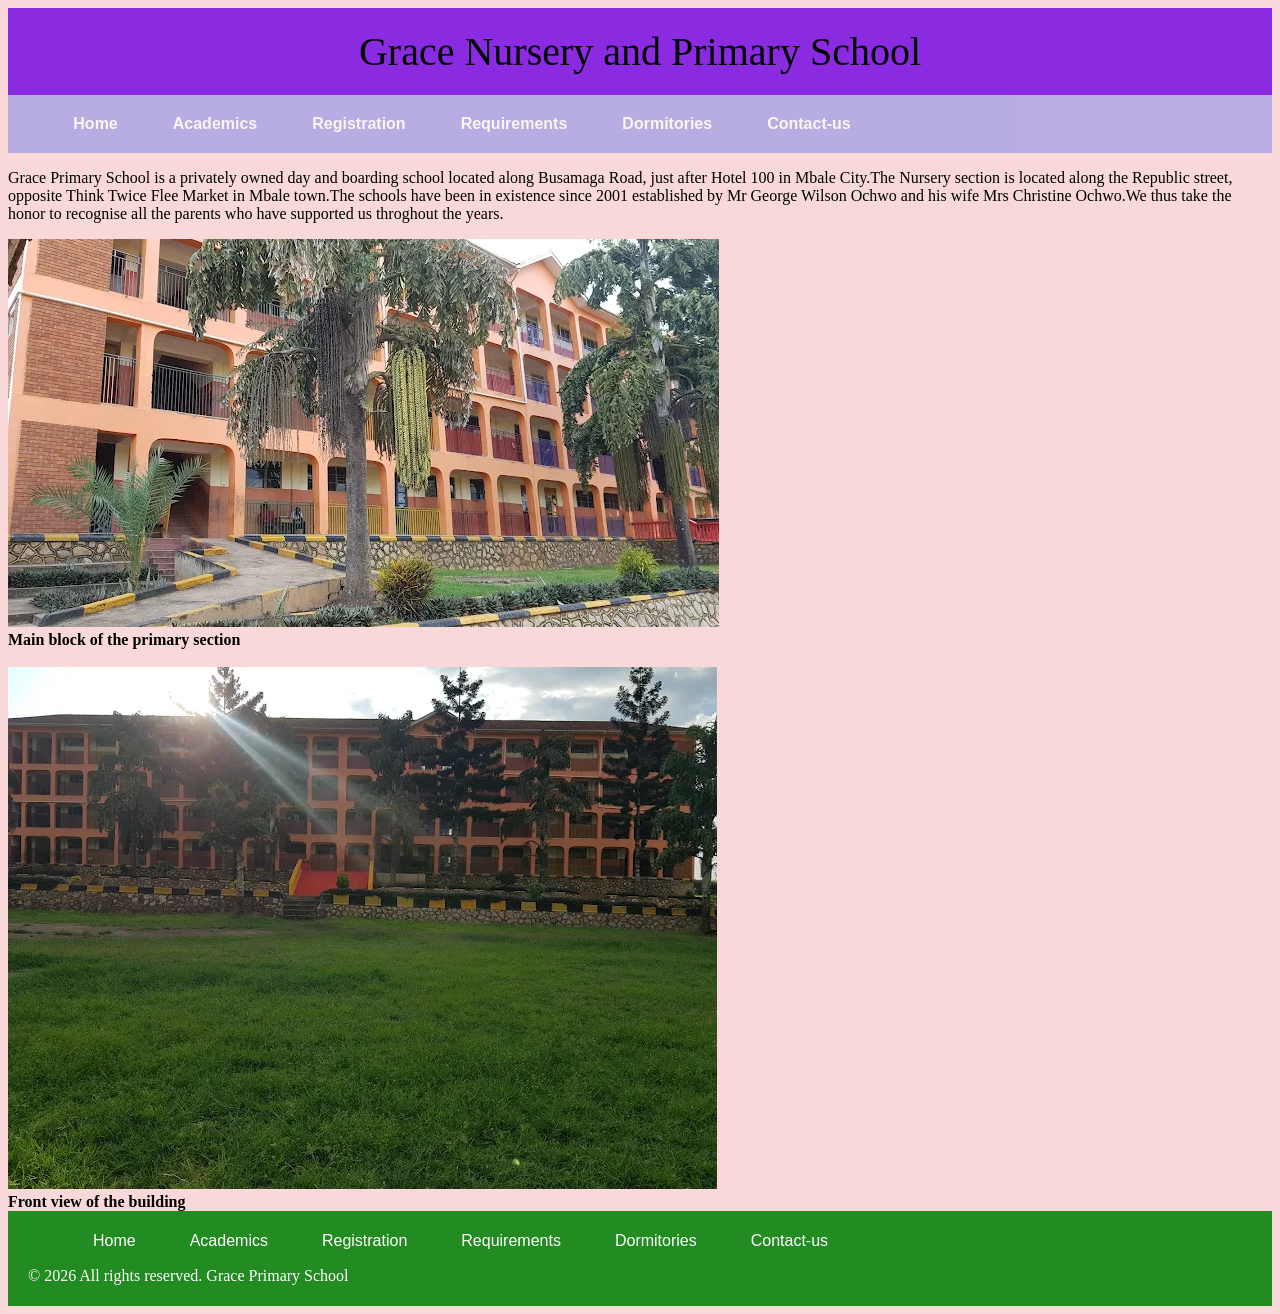
<file: index.html>
<!DOCTYPE html>
<html>
    <head>
        <title>Grace Nursery and Prmary School</title>
       <meta charset="UTF-8"/>
       <link rel="stylesheet" href="style.css">
    </head>
    <body>
       <header class="banner" ><center>Grace Nursery and Primary School</center> </header>
       <nav class="nav">
            <ul>
            <li><a href="index.html">Home</a></li>
            <li><a href="Academics.html">Academics</a></li>
            <li><a href="Registration.html">Registration</a></li>
            <li><a href="Requirements.html">Requirements</a></li>
             <li><a href="Dormitories.html">Dormitories</a></li>
                <li><a href="Contact-us.html">Contact-us</a></li>
        </ul>
       </nav>
       <body>
       <p> Grace Primary School is a privately owned day and boarding school located along Busamaga Road, just after Hotel 100 in Mbale City.The Nursery section is located along the Republic street, opposite Think Twice Flee Market in Mbale town.The schools have been in existence since 2001 established by Mr George Wilson Ochwo and his wife Mrs Christine Ochwo.We thus take the honor to recognise all the parents who have supported us throghout the years.  </p>
       <img src="view of school.png" alt="school building"><figcaption><b>Main block of the primary section</b></figcaption><br>
       <img src="front view.png" alt="front view of building"><figcaption><b>Front view of the building</b></figcaption>
       <footer>
        <nav class="footer">
            <ul>
            <li><a href="index.html">Home</a></li>
            <li><a href="Academics.html">Academics</a></li>
            <li><a href="Registration.html">Registration</a></li>
            <li><a href="Requirements.html">Requirements</a></li>
             <li><a href="Dormitories.html">Dormitories</a></li>
                <li><a href="Contact-us.html">Contact-us</a></li>
        </ul>
        <p>&copy 2026 All rights reserved. Grace Primary School</p> 
       </nav>
       </footer>
    </body>
</file>
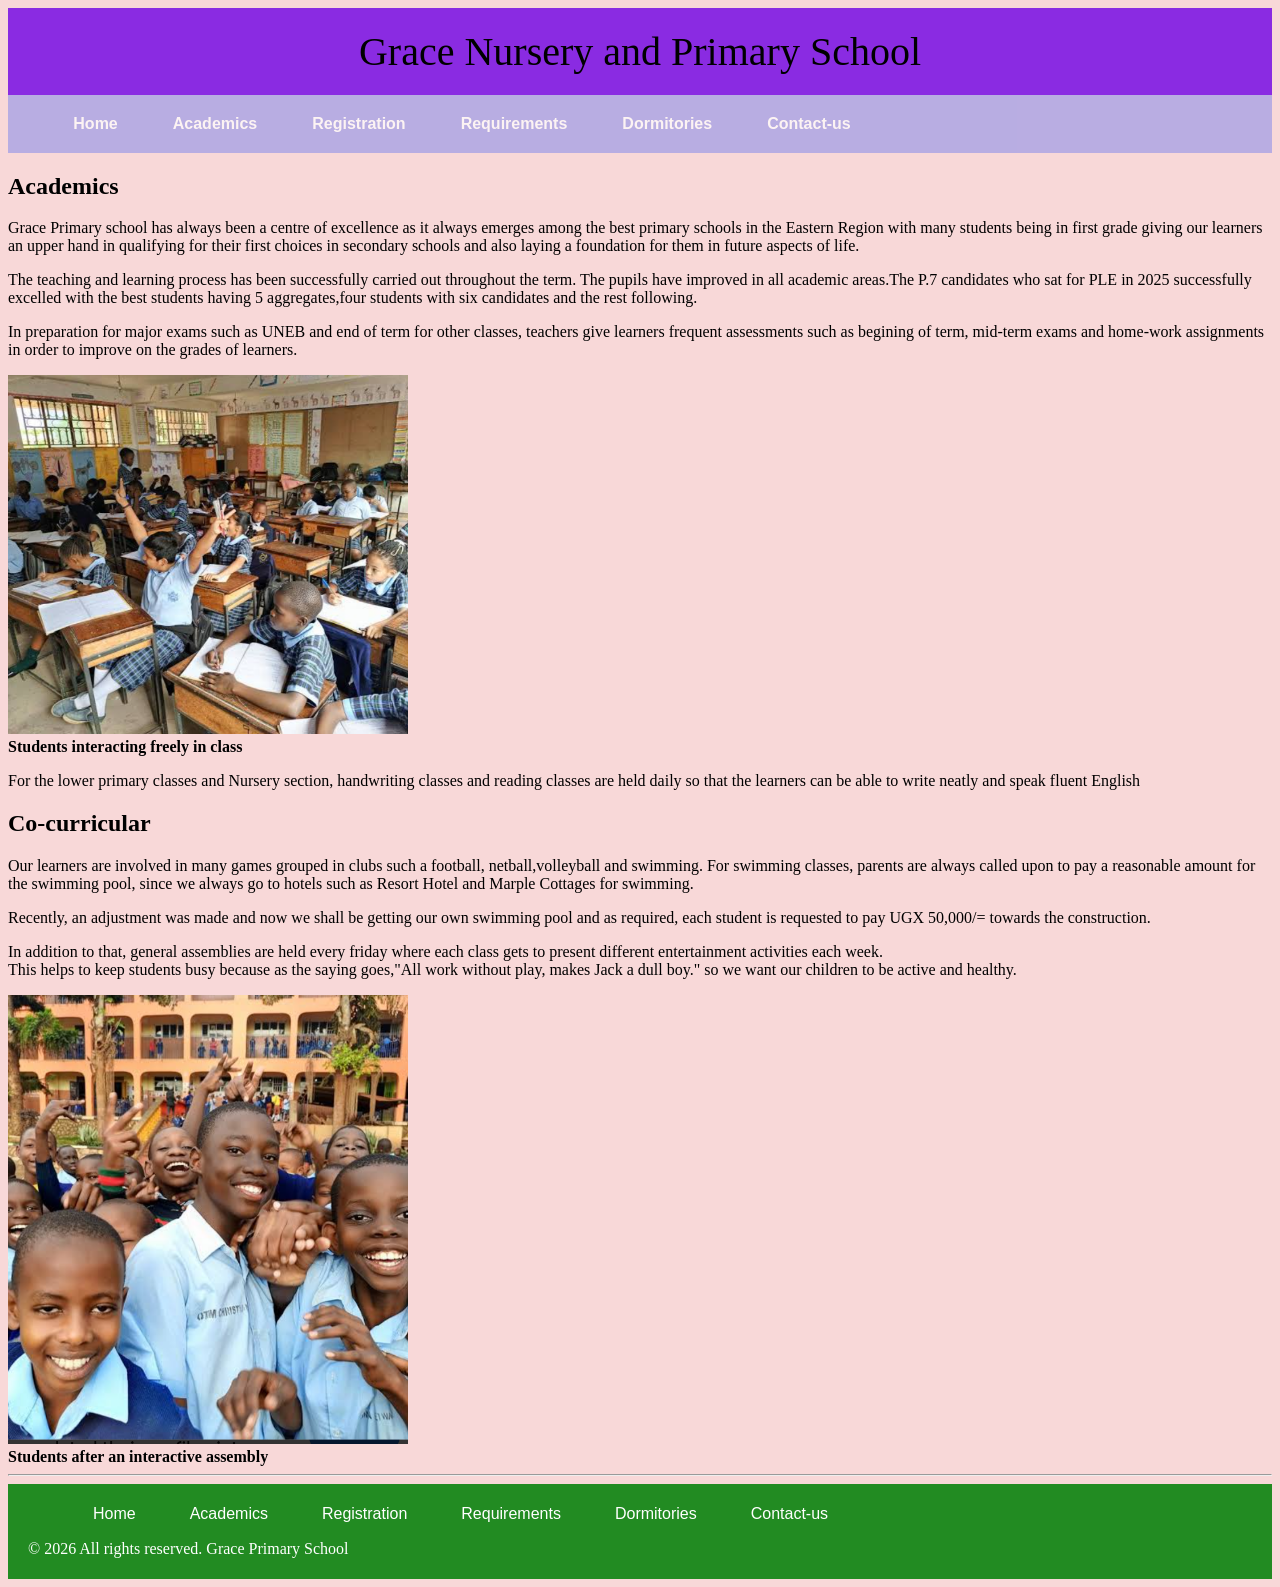
<file: Academics.html>
<!DOCTYPE html>
<html>
    <head>
        <title>Grace Nursery and Prmary School</title>
       <meta charset="UTF-8"/>
       <link rel="stylesheet" href="style.css">
    </head>
    <body>
       <header class="banner" ><center>Grace Nursery and Primary School</center></header>
       <nav class="nav">
            <ul>
            <li><a href="index.html">Home</a></li>
            <li><a href="Academics.html">Academics</a></li>
            <li><a href="Registration.html">Registration</a></li>
            <li><a href="Requirements.html">Requirements</a></li>
             <li><a href="Dormitories.html">Dormitories</a></li>
                <li><a href="Contact-us.html">Contact-us</a></li>
        </ul>
       </nav>
       <h2>Academics</h2>
    <p>Grace Primary school has always been a centre of excellence as it always emerges among the  best primary schools in the Eastern Region with many students being in first grade giving our learners an upper hand in qualifying for their first choices in secondary schools and also laying a foundation for them in future aspects of life.</p>
    <p>The teaching and learning process has been successfully carried out throughout the term. The pupils have improved in all academic areas.The P.7 candidates who sat for PLE in 2025 successfully excelled with the best students having 5 aggregates,four students with six candidates and the rest following.</p>
    <p>In preparation for major exams such as UNEB and end of term for other classes, teachers give learners frequent assessments such as begining of term, mid-term exams and home-work assignments in order to improve on the grades of learners.</p>

    <img  ID="student" src="class.png" alt="student interaction in class"><figcaption><b>Students interacting freely in class</b></figcaption>
    <p>For the lower primary classes and Nursery section, handwriting classes and reading classes are held daily so that the learners can be able to write neatly and speak fluent English</p>
    <h2>Co-curricular</h2>
    <p>Our learners are involved in many games grouped in clubs such a football, netball,volleyball and swimming.
        For swimming classes, parents are always called upon to pay a reasonable amount for the swimming pool, since we always go to hotels such as Resort Hotel and Marple Cottages for swimming.
    </p>
    <p>Recently, an adjustment was made and now we shall be getting our own swimming pool and as required, each student is requested to pay UGX 50,000/= towards the construction.</p>
    <p>In addition to that, general assemblies are held every friday where each class gets to present different entertainment activities each week.<br>This helps to keep students busy because as the saying goes,"All work without play, makes Jack a dull boy." so we want our children to be active and healthy.</p>
    <img ID="student" src="students in cpds.png" alt="students after assembly"><figcaption><b>Students after an interactive assembly</b></figcaption><hr>






      <footer>
        <nav class="footer">
            <ul>
            <li><a href="index.html">Home</a></li>
            <li><a href="Academics.html">Academics</a></li>
            <li><a href="Registration.html">Registration</a></li>
            <li><a href="Requirements.html">Requirements</a></li>
             <li><a href="Dormitories.html">Dormitories</a></li>
                <li><a href="Contact-us.html">Contact-us</a></li>
        </ul>
        <p>&copy 2026 All rights reserved. Grace Primary School</p> 
       </nav>
       </footer>
</file>
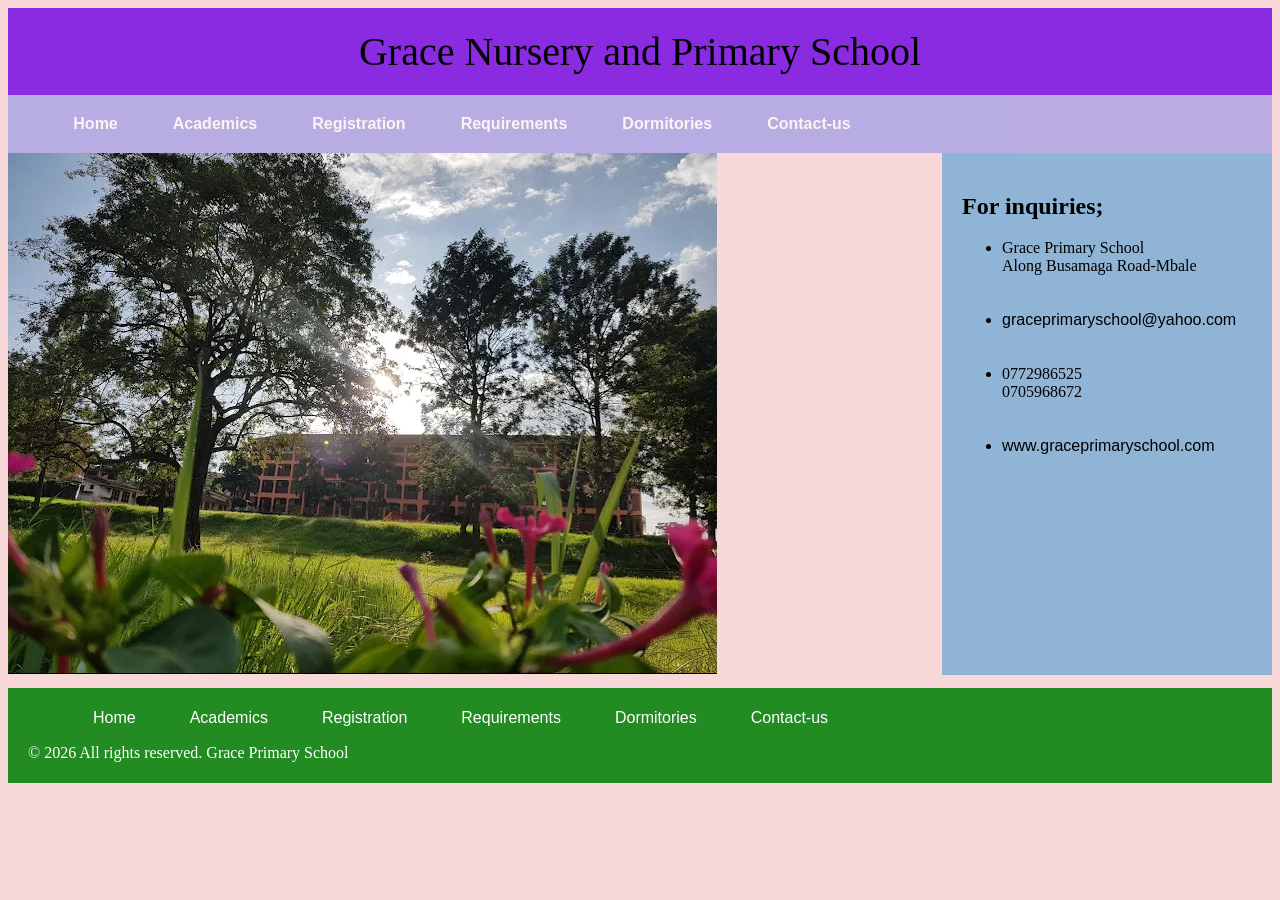
<file: Contact-us.html>
<!DOCTYPE html>
<html>
    <head>
        <title>Grace Nursery and Prmary School</title>
       <meta charset="UTF-8"/>
       
       <link rel="stylesheet" href="style.css">
    </head>
    <body>
       <header class="banner" > <center>Grace Nursery and Primary School</center> </header>
       <nav class="nav">
            <ul>
            <li><a href="index.html">Home</a></li>
            <li><a href="Academics.html">Academics</a></li>
            <li><a href="Registration.html">Registration</a></li>
            <li><a href="Requirements.html">Requirements</a></li>
             <li><a href="Dormitories.html">Dormitories</a></li>
                <li><a href="Contact-us.html">Contact-us</a></li>
        </ul>
       </nav>
       <main>
       <img src="field view.png" alt="amazing sunset view of school"></main>

 <aside><h2><b>For inquiries;</b></h2>
 <ul  class="link">
   <li>Grace Primary School<br>
Along Busamaga Road-Mbale
   </li><br><br>
   <li><a href="graceprimaryschool@yahoo.com">graceprimaryschool@yahoo.com</a></li><br><br>
   <li>0772986525<br>
   0705968672</li><br><br>
   <li><a href="https://graceprimaryschool.github.io/">www.graceprimaryschool.com</a></li>
 </ul>
</aside>


         <footer>
        <nav class="footer">
            <ul>
            <li><a href="index.html">Home</a></li>
            <li><a href="Academics.html">Academics</a></li>
            <li><a href="Registration.html">Registration</a></li>
            <li><a href="Requirements.html">Requirements</a></li>
             <li><a href="Dormitories.html">Dormitories</a></li>
                <li><a href="Contact-us.html">Contact-us</a></li>
        </ul>
        <p>&copy 2026 All rights reserved. Grace Primary School</p> 
       </nav>
       </footer>
       </body>
</file>
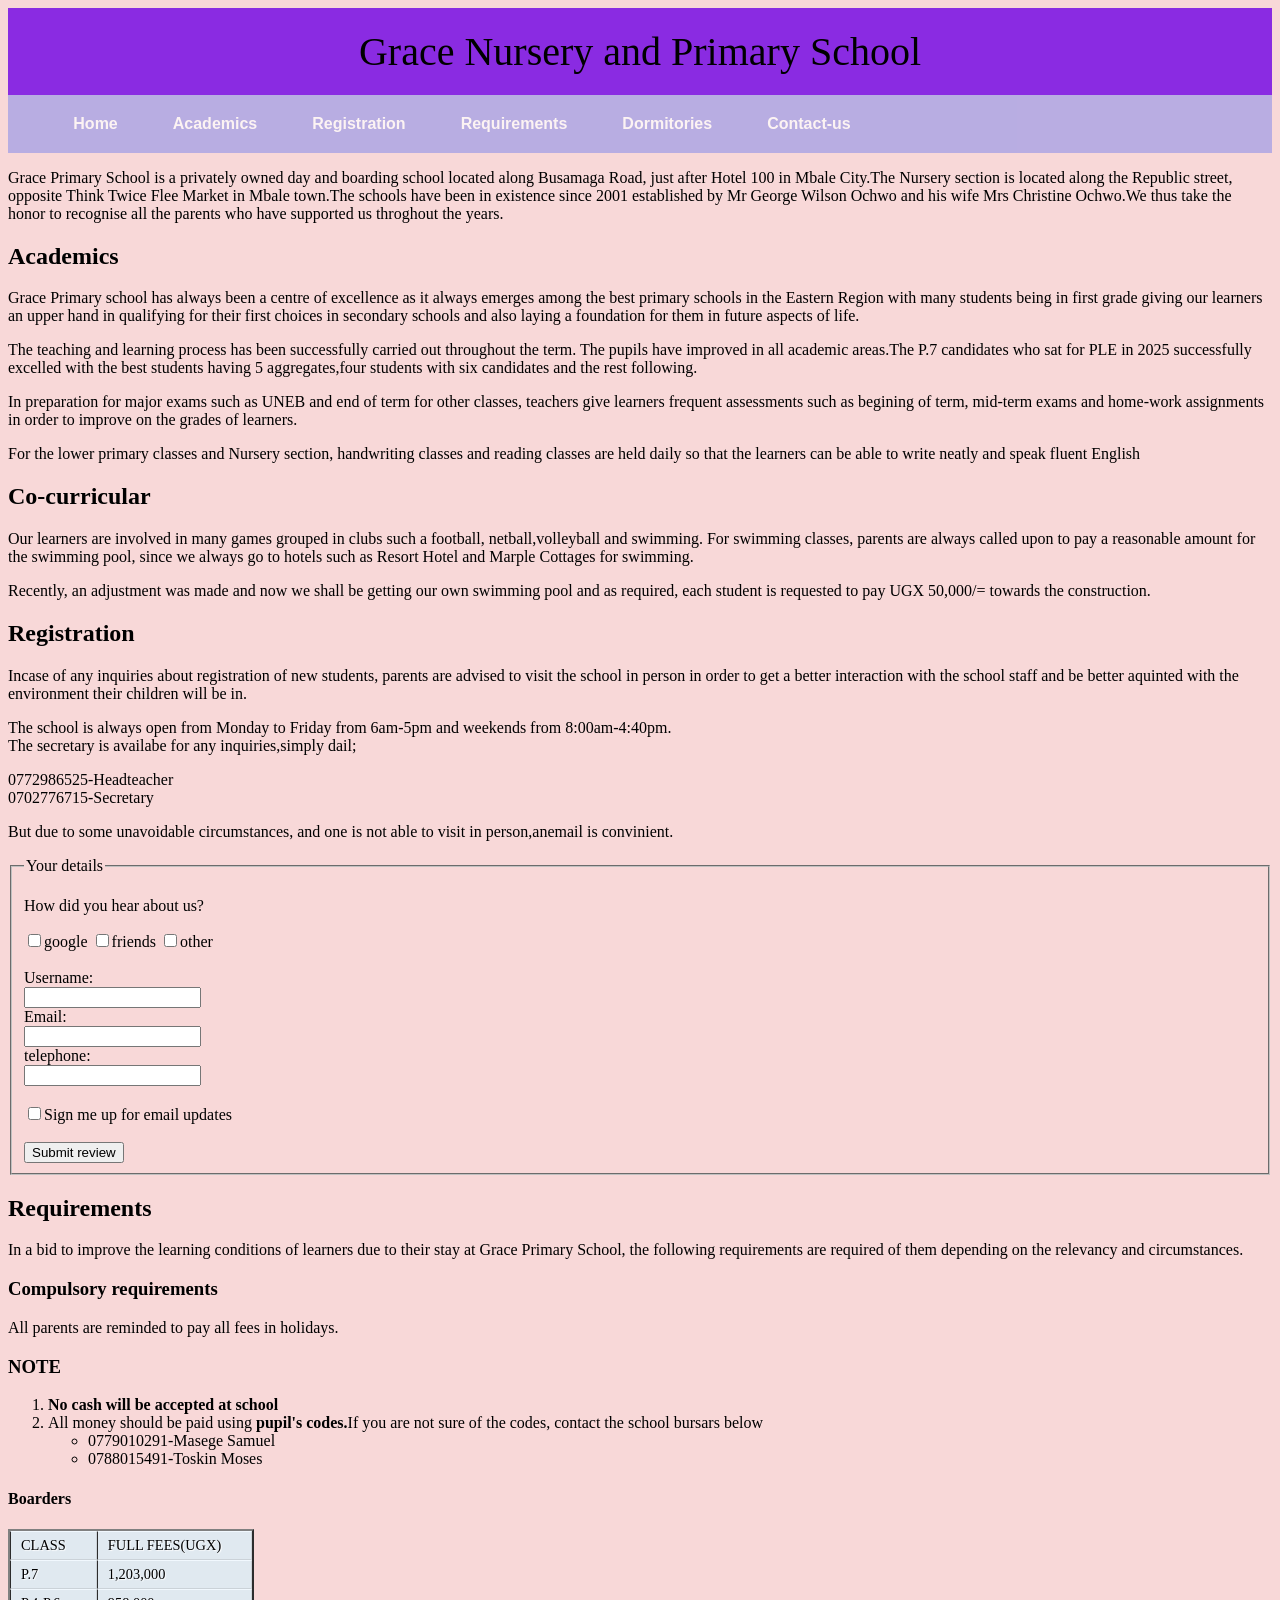
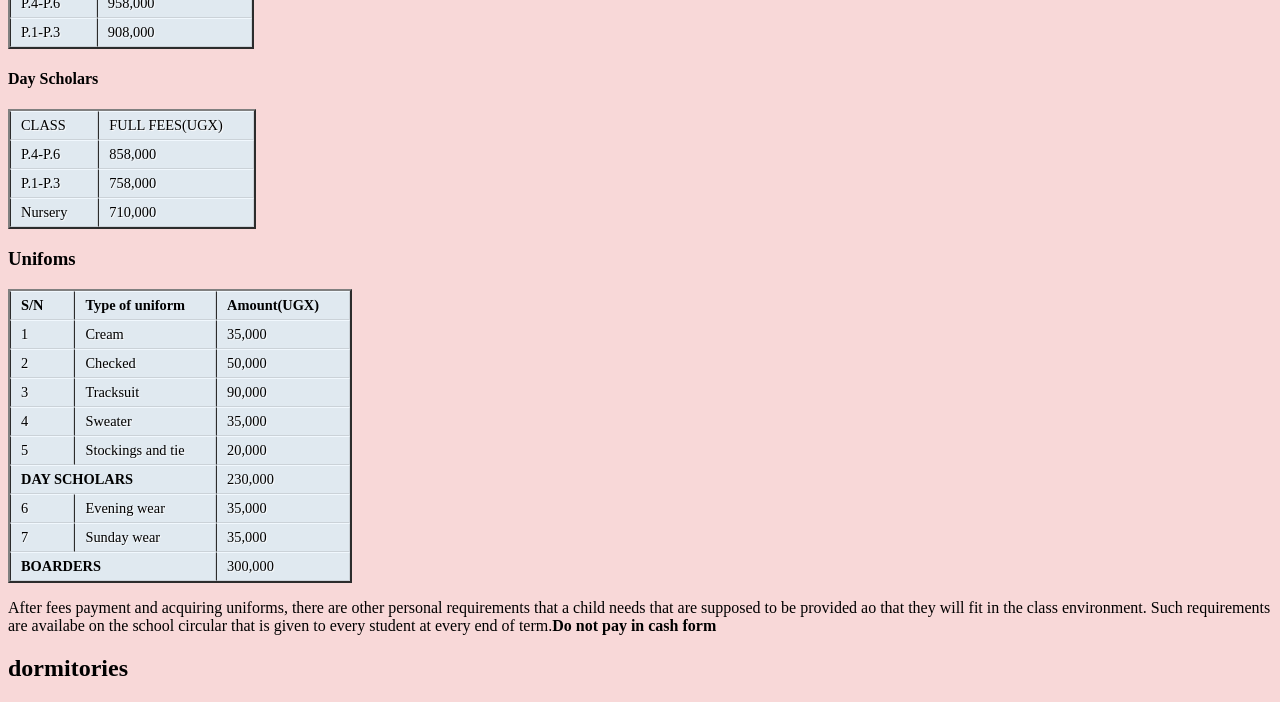
<file: grace.html>
<!DOCTYPE html>
<html>
    <head>
        <title>Grace Nursery and Prmary School</title>
       <meta charset="UTF-8"/>
       <link rel="stylesheet" href="style.css">
    </head>
    <body>
       <header class="banner" ><center>Grace Nursery and Primary School</center></header>
       <nav class="nav">
            <ul>
            <li><a href="index.html">Home</a></li>
            <li><a href="Academics.html">Academics</a></li>
            <li><a href="Registration.html">Registration</a></li>
            <li><a href="Requirements.html">Requirements</a></li>
             <li><a href="Dormitories.html">Dormitories</a></li>
                <li><a href="Contact-us.html">Contact-us</a></li>
        </ul>
       </nav>
       <p>Grace Primary School is a privately owned day and boarding school located along Busamaga Road, just after Hotel 100 in Mbale City.The Nursery section is located along the Republic street, opposite Think Twice Flee Market in Mbale town.The schools have been in existence since 2001 established by Mr George Wilson Ochwo and his wife Mrs Christine Ochwo.We thus take the honor to recognise all the parents who have supported us throghout the years.  </p>
    <h2>Academics</h2>
    <p>Grace Primary school has always been a centre of excellence as it always emerges among the  best primary schools in the Eastern Region with many students being in first grade giving our learners an upper hand in qualifying for their first choices in secondary schools and also laying a foundation for them in future aspects of life.</p>
    <p>The teaching and learning process has been successfully carried out throughout the term. The pupils have improved in all academic areas.The P.7 candidates who sat for PLE in 2025 successfully excelled with the best students having 5 aggregates,four students with six candidates and the rest following.</p>
    <p>In preparation for major exams such as UNEB and end of term for other classes, teachers give learners frequent assessments such as begining of term, mid-term exams and home-work assignments in order to improve on the grades of learners.</p>
    <p>For the lower primary classes and Nursery section, handwriting classes and reading classes are held daily so that the learners can be able to write neatly and speak fluent English</p>
    <h2>Co-curricular</h2>
    <p>Our learners are involved in many games grouped in clubs such a football, netball,volleyball and swimming.
        For swimming classes, parents are always called upon to pay a reasonable amount for the swimming pool, since we always go to hotels such as Resort Hotel and Marple Cottages for swimming.
    </p>
    <p>Recently, an adjustment was made and now we shall be getting our own swimming pool and as required, each student is requested to pay UGX 50,000/= towards the construction.</p>
<h2>Registration</h2>
<p>Incase of any inquiries about registration of new students, parents are advised to visit the school in person in order to get a better interaction with the school staff and be better aquinted with the environment their children will be in.<br><p>The school is always open from Monday to Friday from 6am-5pm and weekends from 8:00am-4:40pm.<br>The secretary is availabe for any inquiries,simply dail;</p>0772986525-Headteacher<br>0702776715-Secretary </p>
<p> But due to some unavoidable circumstances, and one is not able to visit in person,anemail is convinient. 
</p>
<fieldset>
<legend>Your details</legend>
<p>How did you hear about us?</p>
<input type="checkbox" name="place" value="google" />google
<input type="checkbox" name="place" value="friends"/>friends
<input type="checkbox" name="place" value="other"/>other <br><br>
<label>Username:<br>
<input type="text" name="usename"/></label></br>
<label>Email:<br>
<input type="text" name="email"/></label></br>
<label>telephone:<br>
<input type="text" name="telephone"/></label></br><br>
<label>
<input type="checkbox" name="subscribe"/>Sign me up for email updates</label></br><br>
<input type="submit" value="Submit review"/>
</fieldset>
<h2>Requirements</h2>
<p>In a bid to improve the learning conditions of learners due to their stay at Grace Primary School, the following requirements are required of them depending on the relevancy and circumstances. </p>
<h3>Compulsory requirements</h3>
<p>All parents are reminded to pay all fees in holidays.</p>
<h3>NOTE</h3>
<ol>
    <li><b>No cash will be accepted at school</b></li>
    <li>All money should be paid using <b>pupil's codes.</b>If you are not sure of the codes, contact the school bursars below
    <ul>
        <li>0779010291-Masege Samuel</li>
        <li>0788015491-Toskin Moses</li>
    </ul></li>
</ol>
<h4>Boarders</h4>
<table border="2">
    <tr>
        <td>CLASS</td>
        <td>FULL FEES(UGX)</td>
    </tr>
     <tr>
        <td>P.7</td>
        <td>1,203,000</td>
    </tr>
 <tr>
        <td>P.4-P.6</td>
        <td>958,000</td>
    </tr>
    <tr>
        <td>P.1-P.3</td>
        <td>908,000</td>
    </tr>
</table>
<h4>Day Scholars</h4>
<table border="2" class="day">
     <tr>
        <td>CLASS</td>
        <td>FULL FEES(UGX)</td>
    </tr>
     <tr>
        <td>P.4-P.6</td>
        <td>858,000</td>
    </tr>
 <tr>
        <td>P.1-P.3</td>
        <td>758,000</td>
    </tr>
    <tr>
        <td>Nursery</td>
        <td>710,000</td>
    </tr>
</table>
<h3>Unifoms</h3>
<table border="2">
    <tr>
        <th>S/N</th>
        <th>Type of uniform</th>
        <th>Amount(UGX)</th>
    </tr>
<tr>
        <td>1</td>
        <td>Cream</td>
        <td>35,000</td>
    </tr>
<tr>
        <td>2</td>
        <td>Checked</td>
        <td>50,000</td>
    </tr>
<tr>
        <td>3</td>
        <td>Tracksuit</td>
        <td>90,000</td>
    </tr>
<tr>
        <td>4</td>
        <td>Sweater</td>
        <td>35,000</td>
    </tr>
<tr>
        <td>5</td>
        <td>Stockings and tie</td>
        <td>20,000</td>
    </tr>
    <tr>
        <th colspan="2">DAY SCHOLARS</th>
        <td>230,000</td>
    </tr>
    <tr>
        <td>6</td>
        <td>Evening wear</td>
        <td>35,000</td>
    </tr>
    <tr>
        <td>7</td>
        <td>Sunday wear</td>
        <td>35,000</td>
    </tr>
    <tr>
        <th colspan="2">BOARDERS</th>
        <td>300,000</td>
    </tr>
</table>
<p>After fees payment and acquiring uniforms, there are other personal requirements that a child needs that are supposed to be provided ao that they will fit in the class environment. Such requirements are availabe on the school circular that is given to every student at every end of term.<b>Do not pay in cash form</b></p>
<h2>dormitories</h2>
</file>
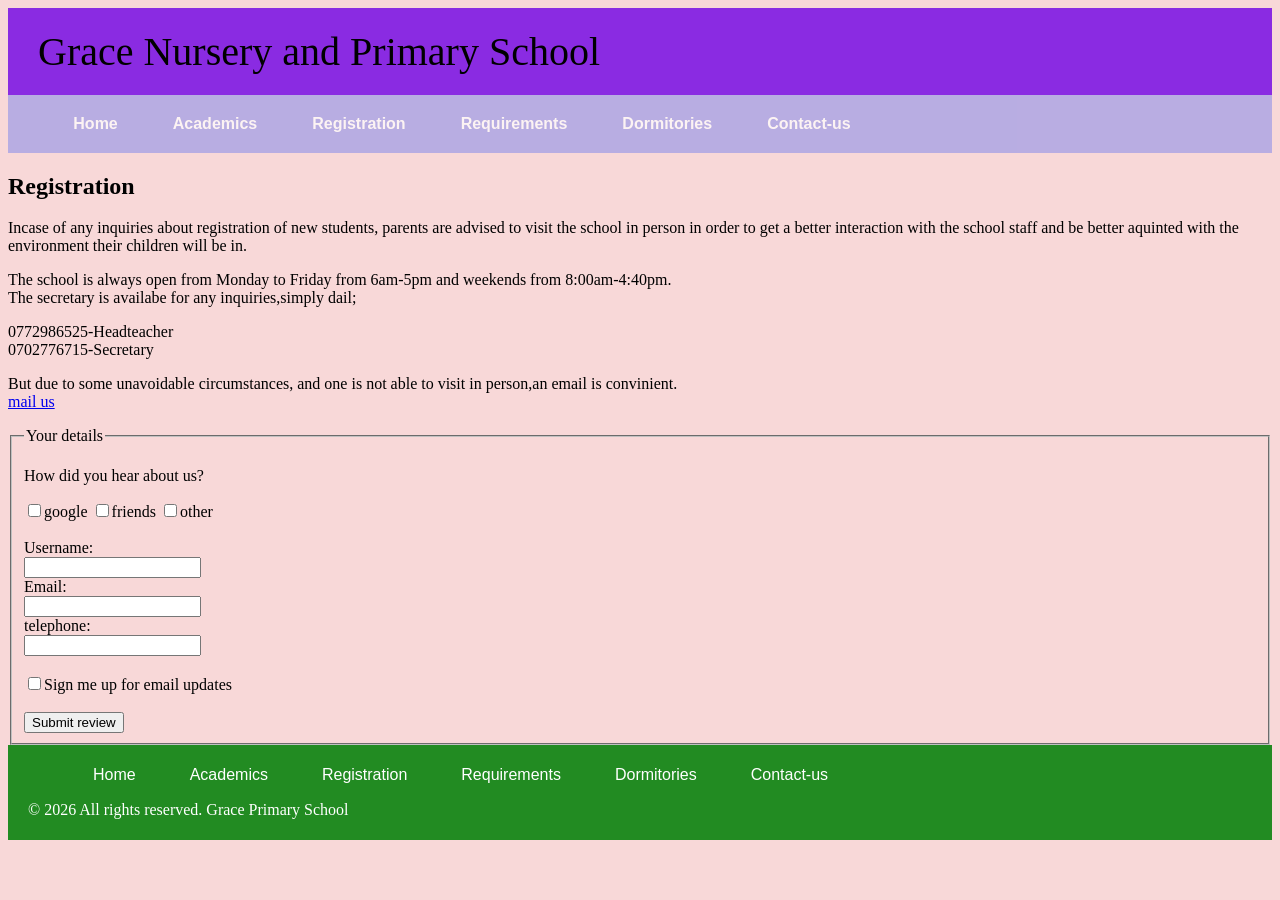
<file: Registration.html>
<!DOCTYPE html>
<html>
    <head>
        <title>Grace Nursery and Prmary School</title>
       <meta charset="UTF-8"/>
       <link rel="stylesheet" href="style.css">
    </head>
    <body>
       <header class="banner" > Grace Nursery and Primary School</header>
       <nav class="nav">
            <ul>
            <li><a href="index.html">Home</a></li>
            <li><a href="Academics.html">Academics</a></li>
            <li><a href="Registration.html">Registration</a></li>
            <li><a href="Requirements.html">Requirements</a></li>
             <li><a href="Dormitories.html">Dormitories</a></li>
                <li><a href="Contact-us.html">Contact-us</a></li>
        </ul>
       </nav>
       <body>
       <h2>Registration</h2>
<p>Incase of any inquiries about registration of new students, parents are advised to visit the school in person in order to get a better interaction with the school staff and be better aquinted with the environment their children will be in.<br><p>The school is always open from Monday to Friday from 6am-5pm and weekends from 8:00am-4:40pm.<br>The secretary is availabe for any inquiries,simply dail;</p>0772986525-Headteacher<br>0702776715-Secretary </p>
<p> But due to some unavoidable circumstances, and one is not able to visit in person,an email is convinient.<br>
   <a class="mail" href="graceprimaryschool@yahoo.com">mail us</a> 
</p>
<fieldset>
<legend>Your details</legend>
<p>How did you hear about us?</p>
<input type="checkbox" name="place" value="google" />google
<input type="checkbox" name="place" value="friends"/>friends
<input type="checkbox" name="place" value="other"/>other <br><br>
<label>Username:<br>
<input type="text" name="usename"/></label></br>
<label>Email:<br>
<input type="text" name="email"/></label></br>
<label>telephone:<br>
<input type="text" name="telephone"/></label></br><br>
<label>
<input type="checkbox" name="subscribe"/>Sign me up for email updates</label></br><br>
<input type="submit" value="Submit review"/>
</fieldset>


  <footer>
        <nav class="footer">
            <ul>
            <li><a href="index.html">Home</a></li>
            <li><a href="Academics.html">Academics</a></li>
            <li><a href="Registration.html">Registration</a></li>
            <li><a href="Requirements.html">Requirements</a></li>
             <li><a href="Dormitories.html">Dormitories</a></li>
                <li><a href="Contact-us.html">Contact-us</a></li>
        </ul>
        <p>&copy 2026 All rights reserved. Grace Primary School</p> 
       </nav>
       </footer>
       </body>
</file>
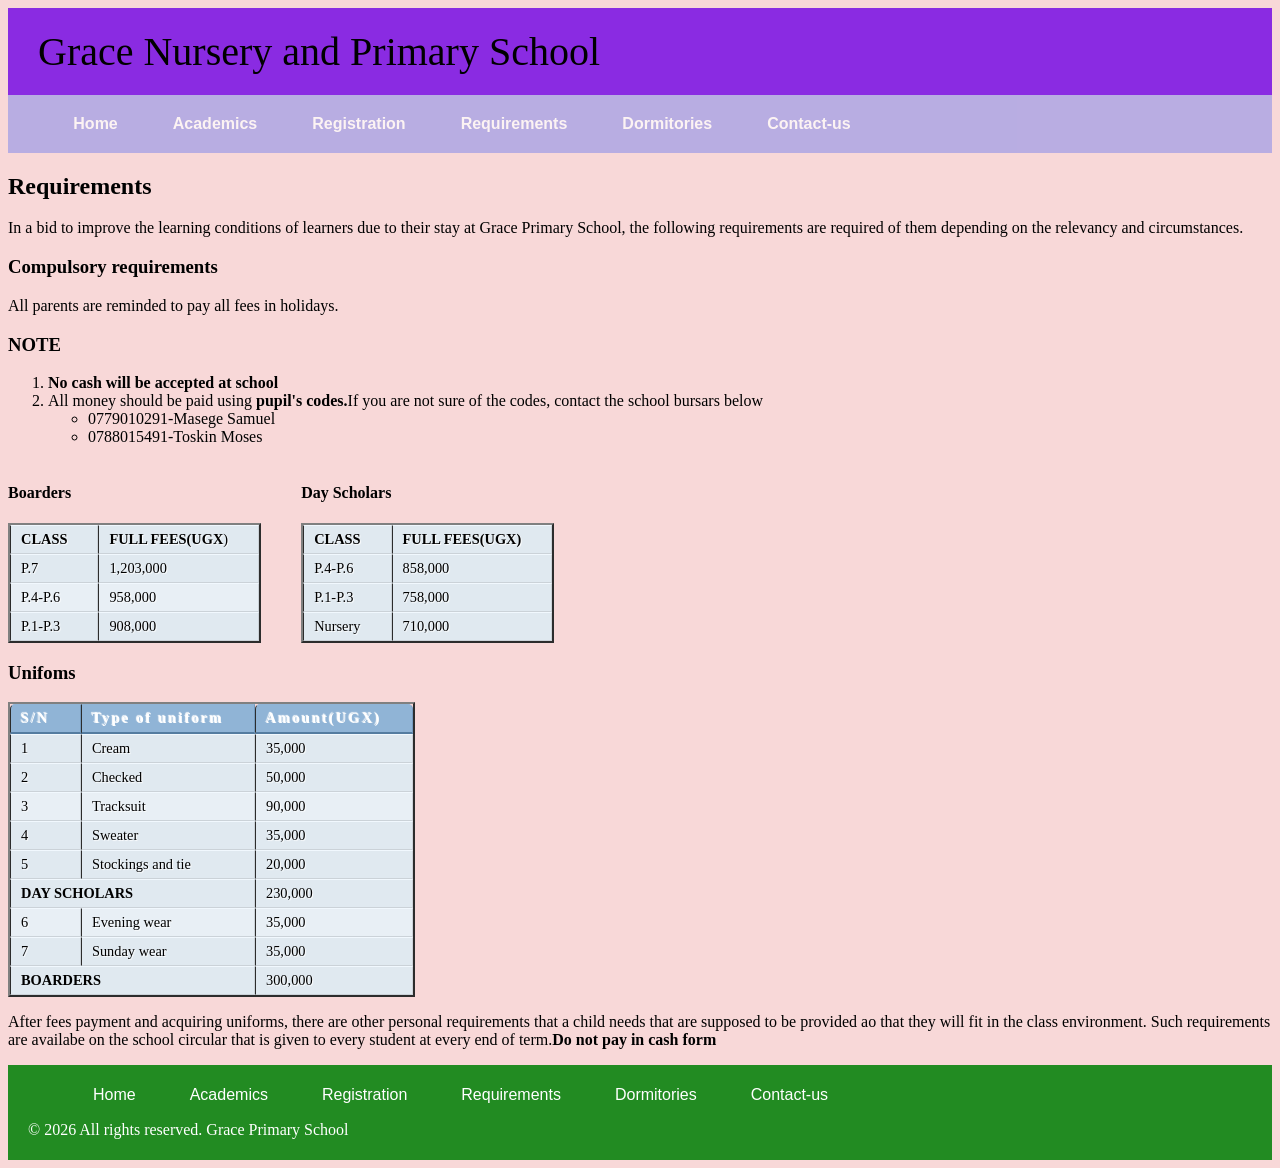
<file: Requirements.html>
<!DOCTYPE html>
<html>
    <head>
        <title>Grace Nursery and Prmary School</title>
       <meta charset="UTF-8"/>
       <link rel="stylesheet" href="style.css">
    </head>
    <body>
       <header class="banner" > Grace Nursery and Primary School</header>
       <nav class="nav">
            <ul>
            <li><a href="index.html">Home</a></li>
            <li><a href="Academics.html">Academics</a></li>
            <li><a href="Registration.html">Registration</a></li>
            <li><a href="Requirements.html">Requirements</a></li>
             <li><a href="Dormitories.html">Dormitories</a></li>
                <li><a href="Contact-us.html">Contact-us</a></li>
        </ul>
       </nav>
       
<h2>Requirements</h2>
<p>In a bid to improve the learning conditions of learners due to their stay at Grace Primary School, the following requirements are required of them depending on the relevancy and circumstances. </p>
<h3>Compulsory requirements</h3>
<p>All parents are reminded to pay all fees in holidays.</p>
<h3>NOTE</h3>
<ol>
    <li><b>No cash will be accepted at school</b></li>
    <li>All money should be paid using <b>pupil's codes.</b>If you are not sure of the codes, contact the school bursars below
    <ul>
        <li>0779010291-Masege Samuel</li>
        <li>0788015491-Toskin Moses</li>
    </ul></li>
</ol>
<div style="display: flex; gap: 40px;">
<div>
    <h4>Boarders</h4>
<table border="2">
    <tr class="head">
        <td><b>CLASS</b></td>
        <td><b>FULL FEES(UGX</b>)</td>
    </tr>
     <tr>
        <td>P.7</td>
        <td>1,203,000</td>
    </tr>
 <tr class="even">
        <td>P.4-P.6</td>
        <td>958,000</td>
    </tr>
    <tr>
        <td>P.1-P.3</td>
        <td>908,000</td>
    </tr>
</table>
</div>
<div>
<h4>Day Scholars</h4>
<table border="2" class="day">
     <tr class="head">
        <td><b>CLASS</b></td>
        <td><b>FULL FEES(UGX)</b></td>
    </tr>
     <tr>
        <td>P.4-P.6</td>
        <td>858,000</td>
    </tr class="even">
 <tr>
        <td>P.1-P.3</td>
        <td>758,000</td>
    </tr>
    <tr>
        <td>Nursery</td>
        <td>710,000</td>
    </tr>
</table>
</div>
</div>
<h3>Unifoms</h3>
<table border="2">
    <tr class="head">
        <th>S/N</th>
        <th>Type of uniform</th>
        <th>Amount(UGX)</th>
    </tr>
<tr>
        <td>1</td>
        <td>Cream</td>
        <td>35,000</td>
    </tr>
<tr>
        <td>2</td>
        <td>Checked</td>
        <td>50,000</td>
    </tr>
<tr class="even">
        <td>3</td>
        <td>Tracksuit</td>
        <td>90,000</td>
    </tr>
<tr>
        <td>4</td>
        <td>Sweater</td>
        <td>35,000</td>
    </tr>
<tr>
        <td>5</td>
        <td>Stockings and tie</td>
        <td>20,000</td>
    </tr>
    <tr>
        <th colspan="2">DAY SCHOLARS</th>
        <td>230,000</td>
    </tr>
    <tr class="even">
        <td>6</td>
        <td>Evening wear</td>
        <td>35,000</td>
    </tr>
    <tr>
        <td>7</td>
        <td>Sunday wear</td>
        <td>35,000</td>
    </tr>
    <tr>
        <th colspan="2">BOARDERS</th>
        <td>300,000</td>
    </tr>
</table>
<p>After fees payment and acquiring uniforms, there are other personal requirements that a child needs that are supposed to be provided ao that they will fit in the class environment. Such requirements are availabe on the school circular that is given to every student at every end of term.<b>Do not pay in cash form</b></p>




  <footer>
        <nav class="footer">
            <ul>
            <li><a href="index.html">Home</a></li>
            <li><a href="Academics.html">Academics</a></li>
            <li><a href="Registration.html">Registration</a></li>
            <li><a href="Requirements.html">Requirements</a></li>
             <li><a href="Dormitories.html">Dormitories</a></li>
                <li><a href="Contact-us.html">Contact-us</a></li>
        </ul>
        <p>&copy 2026 All rights reserved. Grace Primary School</p> 
       </nav>
       </footer>
</file>
<file: style.css>
body{
    background-color: rgb(248, 216, 216);
    color: black;
}

.banner{
background-color: blueviolet;
color: black;
padding: 20px 30px;
font-size: 40px;
}

.nav{
    font-family: Arial, Helvetica, sans-serif;
    font-size: large;
    font-weight: bold;
    padding: 0.3px ;
    margin: 0;
    opacity: 0.7;
    background-color: rgb(158, 156, 231);
}
.nav li{
    display:inline-block;
    padding: 0px 25px 1px 25px;
    font-size: medium;
}
.nav li a {
    text-decoration: none;
    color: white;
    margin: 0%;
    font-family: Verdana, Geneva, Tahoma, sans-serif;
}
.nav li a:hover {
    color:brown;
    font-weight: bold;
}
.footer{
    clear: both;
    background-color: forestgreen;
    color: white;
    padding: 5px 20px;
    margin-bottom: 5px;
}
.footer li{
    display:inline-block;
    padding: 0px 25px 1px 25px;
    font-size: medium;
}
.footer li a {
    text-decoration: none;
    color: white;
    margin: 0%;
    font-family: Verdana, Geneva, Tahoma, sans-serif;
}
.footer li a:hover {
    color:brown;
    font-weight: bold;
}
table{
    border-spacing: 0px;
}
th, td{
    padding:5px 30px 5px 10px;
    border-spacing:0px;
    font-size: 90%;
    margin: 0px;}
    th, td{
text-align: left;
background-color: #e0e9f0;
border-top: 1px solid #f1f8fe;
border-bottom: 1px solid #cbd2d8;
border-right: 1px solid #cbd2d8;
}
tr.head th{
    color: #fff;
    background-color: #90b4d6;
    border-top: 1px solid #90b4d6;
border-bottom: 2px solid #547ca0;
border-right: 1px solid #749abe;
text-align: center;
text-shadow: -1px -1px 1px #fff;
letter-spacing: 0.15em;
}
td{
    text-shadow: 1px 1px 1px #fff;
}
tr.even td, tr.even th{
    background-color: #e8eff5;
}
tr.head th:first-child{
    -webkit-border-top-left-radius: 5px;
    -moz-border-radius-topleft: 5px;
}
tr.head th:last-child{
      -webkit-border-top-left-radius: 5px;
    -moz-border-radius-topleft: 5px;
    border-top-right-radius: 5px;

}
/*main content block*/
main{
width: 600px;
float: left;
margin-bottom: 10px;
}
/*side bar section*/
aside{
    width: 290px;
    height: 482px;
    float: right;
    padding: 20px;
    margin-top: 0px;
    background-color: #90b4d6;
}
#student{
    width:400px ;
}
.link li a {
    
    text-decoration: none;
    color: black;
    font-family: Verdana, Geneva, Tahoma, sans-serif;
}
.link li a:hover {
    color:blue;
    font-weight: bold;
}
</file>
